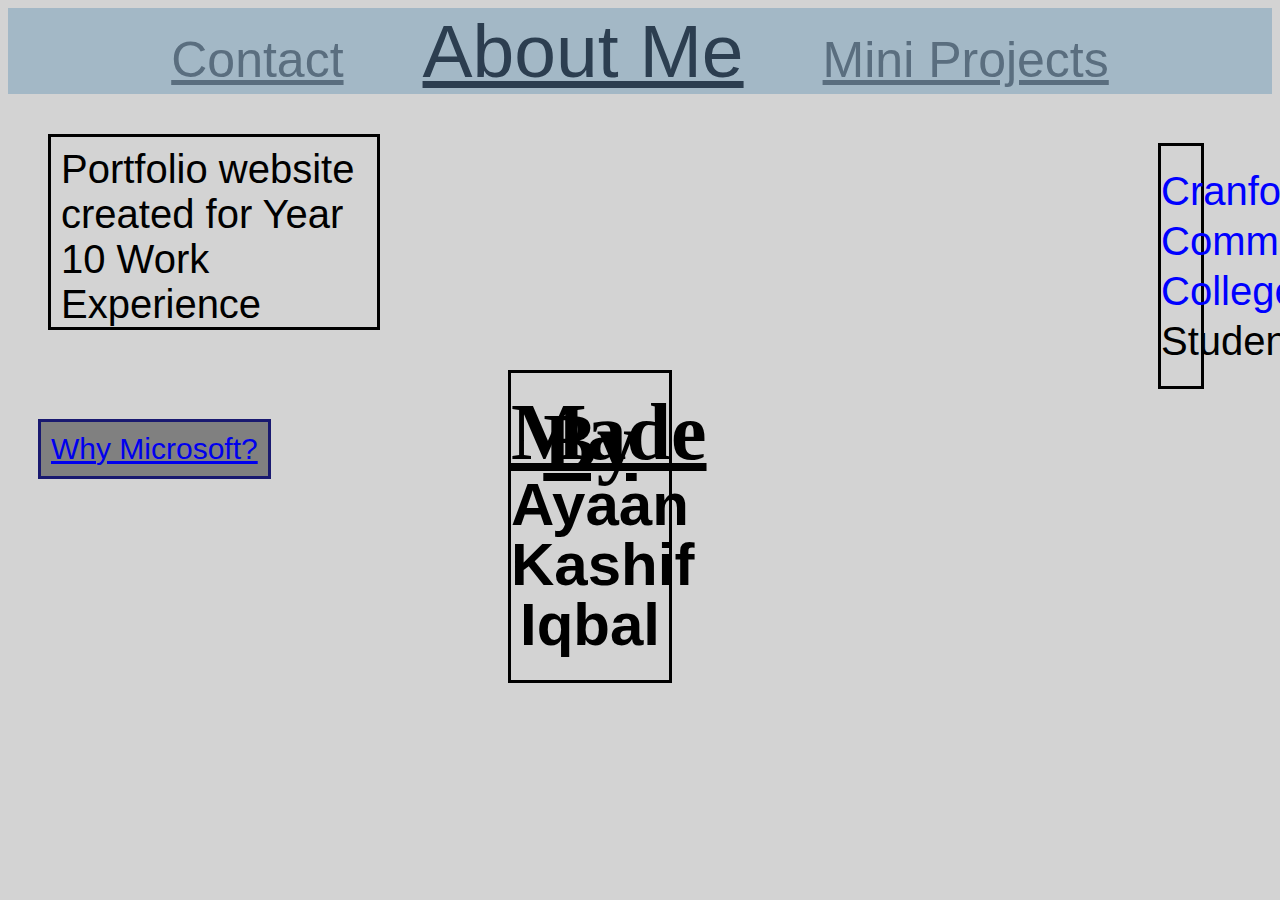
<file: index.html>
<!DOCTYPE html>
<html>
    <head>
        <title>Portfolio Website</title>
        <link rel="stylesheet" href="1PortfolioF.css">
    </head>

    <body>



        <div id="TopHeader">

            <span><a href="1PortfolioContact.html" id="ContactLink">Contact</a></span>
            <span><a href="1PortfolioAboutMe.html"  id="AboutLink">About Me</a></span>
            <span><a href="1PortfolioMiniProjects.html"  id="ProjectsLink">Mini Projects</a></span>

        </div>

        


        <div>
            <p id="Description" class="name">Portfolio website created for Year 10 Work Experience</p>
        </div>



        <div id="NameLabel">
            <h1><u>Made By</u></h1>
            <h2 class="name">Ayaan</h2>
            <h2 class="name">Kashif</h2>
            <h2 class="name">Iqbal</h2>
        </div>


        <div id="CranfordLabel">
            <p class="namez">Cranford</p>
            <p class="namez">Community</p>
            <p class="namez">College</p>
            <p class="name">Student</p>
        </div>


        <div id="WhyCompany">
            <span class="name"><a href="1PortfolioWhyCompany.html">Why Microsoft?</a></span>
        </div>

 

    </body>

</html>
</file>
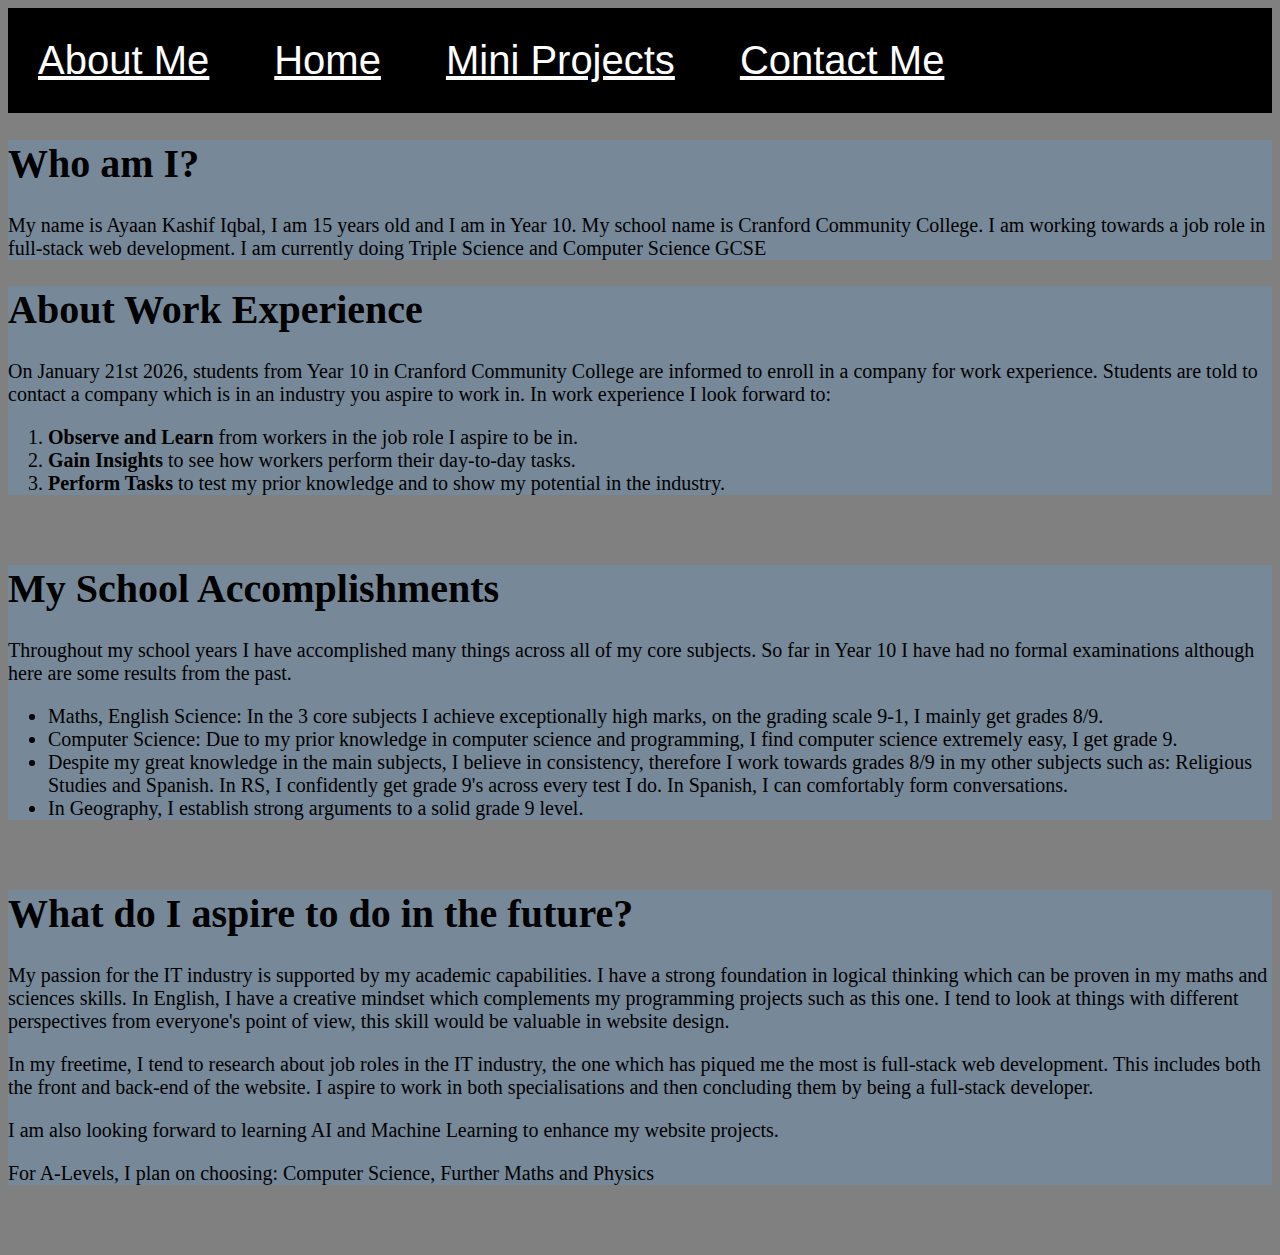
<file: 1PortfolioAboutMe.html>
<!DOCTYPE html>
<html>
    <head>
        <title>Portfolio Website - About Me</title>
        <link rel="stylesheet" href="1PortfolioAboutM.css">
    </head>

    <body>

        <div class="TopLabel">

            <span class="TopLabelText"><a href="1PortfolioAboutMe.html"><u>About Me</u></a></span>
            <span class="TopLabelText"><a href="index.html">Home</a></span>
            <span class="TopLabelText"><a href="1PortfolioMiniProjects.html">Mini Projects</a></span>
            <span class="TopLabelText"><a href="1PortfolioContact.html">Contact Me</a></span>

        </div>

        <div id="whoami">

            <h1>Who am I?</h1>
            <p>My name is Ayaan Kashif Iqbal, I am 15 years old and I am in Year 10. My school name is Cranford Community College. I am working towards a job role in full-stack web development. I am currently doing Triple Science and Computer Science GCSE</p>


        </div>

        
        

        <div id="WorkEContainer">
            <h1>About Work Experience</h1>
            <span>On January 21st 2026, students from Year 10 in Cranford Community College are informed to enroll in a company for work experience.</span>
            <span>Students are told to contact a company which is in an industry you aspire to work in.</span>
            <span>In work experience I look forward to:</span>
            <ol>
                <li><b>Observe and Learn</b> from workers in the job role I aspire to be in.</li>
                <li><b>Gain Insights</b> to see how workers perform their day-to-day tasks.</li>
                <li><b>Perform Tasks</b> to test my prior knowledge and to show my potential in the industry.</li>

            </ol>
        </div>

        <div id="Accomplishment">

            <h1>My School Accomplishments</h1>

            <p>Throughout my school years I have accomplished many things across all of my core subjects. So far in Year 10 I have had no formal examinations although here are some results from the past.</p>
            <ul>
                <li>Maths, English Science: In the 3 core subjects I achieve exceptionally high marks, on the grading scale 9-1, I mainly get grades 8/9. </li>
                <li>Computer Science: Due to my prior knowledge in computer science and programming, I find computer science extremely easy, I get grade 9. </li>
                <li>Despite my great knowledge in the main subjects, I believe in consistency, therefore I work towards grades 8/9 in my other subjects such as: Religious Studies and Spanish. In RS, I confidently get grade 9's across every test I do. In Spanish, I can comfortably form conversations.</li>
                <li>In Geography, I establish strong arguments to a solid grade 9 level.</li>
            </ul>


        </div>

        <div id="Aspire">

            <h1>What do I aspire to do in the future?</h1>

            <p>My passion for the IT industry is supported by my academic capabilities. I have a strong foundation in logical thinking which can be proven in my maths and sciences skills. In English, I have a creative mindset which complements my programming projects such as this one. I tend to look at things with different perspectives from everyone's point of view, this skill would be valuable in website design.</p>
            <p>In my freetime, I tend to research about job roles in the IT industry, the one which has piqued me the most is full-stack web development. This includes both the front and back-end of the website. I aspire to work in both specialisations and then concluding them by being a full-stack developer.</p>
            <p>I am also looking forward to learning AI and Machine Learning to enhance my website projects.</p>
            <p>For A-Levels, I plan on choosing: Computer Science, Further Maths and Physics</p>


        </div>

 

        


    </body>
</html>
</file>
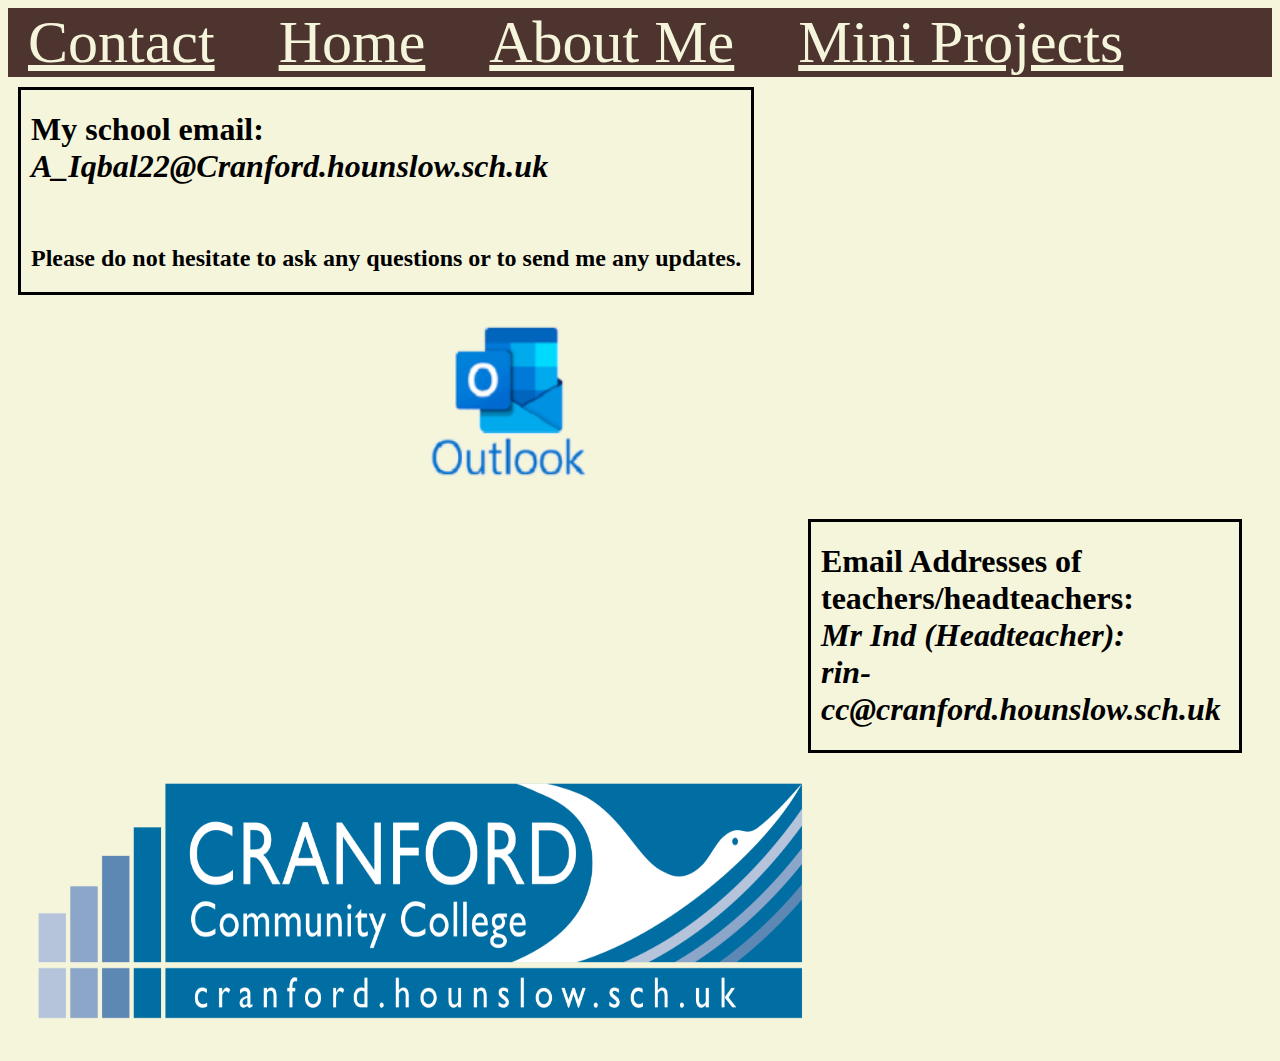
<file: 1PortfolioContact.html>
<!DOCTYPE html>
<html>
    <head>
        <title>Portfolio Website - Contact Me</title>
        <link rel="stylesheet" href="1PortfolioContct.css">

    </head>

    <body>

        <div id="TopLbl">

            <span class="TopText"><a href="1PortfolioContact.html">Contact</a></span>

            <span class="TopText"><a href="index.html">Home</a></span>


            <span class="TopText"><a href="1PortfolioAboutMe.html">About Me</a></span>


            <span class="TopText"><a href="1PortfolioMiniProjects.html">Mini Projects</a></span>



        </div>


        <div id="Schoolemail">
            <h1>My school email: <address> A_Iqbal22@Cranford.hounslow.sch.uk </address> </h1>
            <br>
            <h2>Please do not hesitate to ask any questions or to send me any updates.</h2>
        </div>

        <img src="Outlook image.png">

        <div id="ExtraEmail">
            <h1>Email Addresses of teachers/headteachers: <address> Mr Ind (Headteacher): <br> rin-cc@cranford.hounslow.sch.uk </address> </h1>
    
        </div>

        <img src="Cranford Image.png" id="cranfordimg">

 

        


    </body>


</html>
</file>
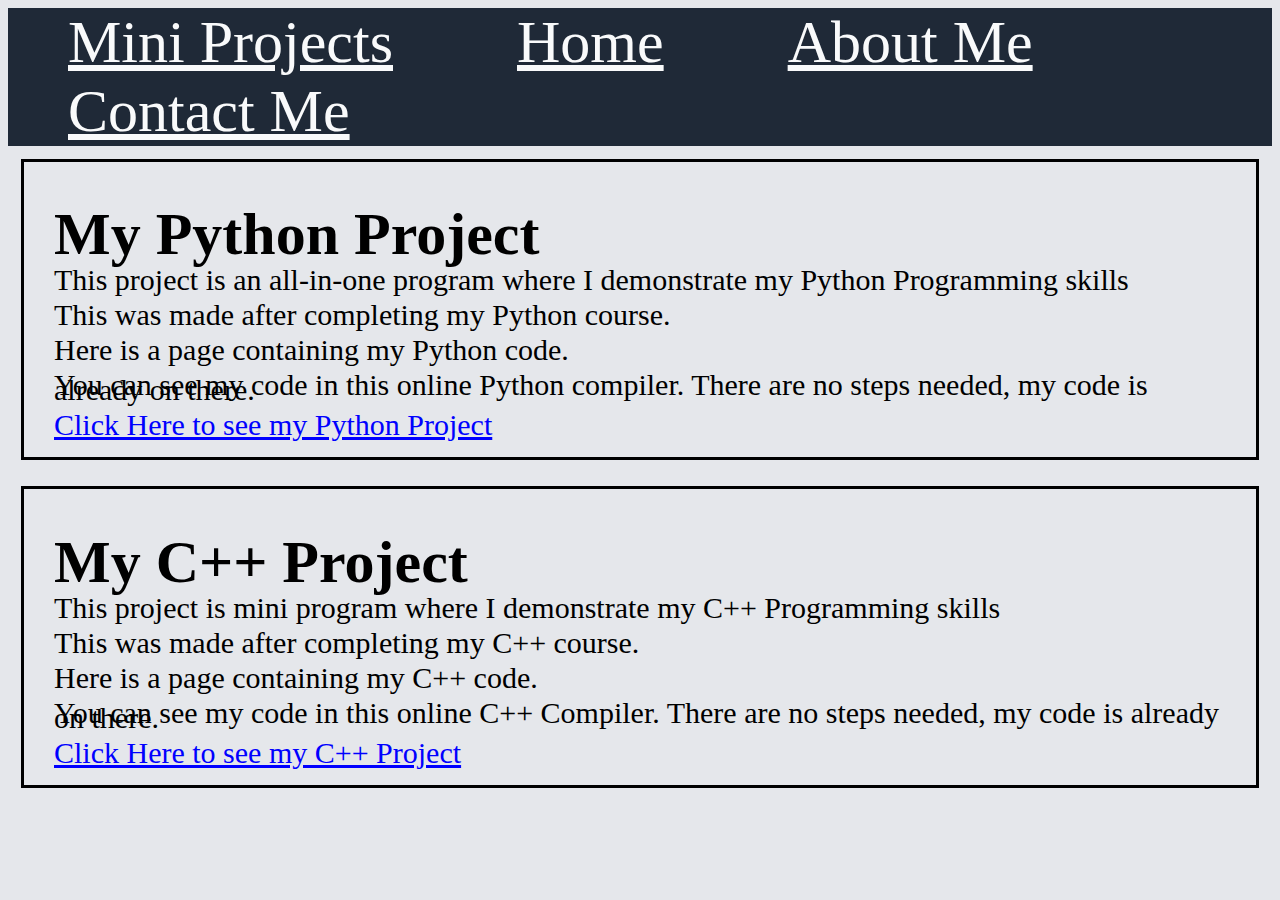
<file: 1PortfolioMiniProjects.html>
<!DOCTYPE html>
<html>
    <head>
        <title>Portfolio Website - Mini Projects</title>
        <link rel="stylesheet" href="1PortfolioMiniP.css">
    </head>

    <body>

        <div id="miniPNav">

            <span class="miniPnavT"><a href="1PortfolioMiniProjects.html">Mini Projects</a></span>
            <span class="miniPnavT"><a href="index.html">Home</a></span>
            <span class="miniPnavT"><a href="1PortfolioAboutMe.html">About Me</a></span>
            <span class="miniPnavT"><a href="1PortfolioContact.html">Contact Me</a></span>

        </div>

        <div id="PythonSector">

            <h1>My Python Project</h1>
            <p>This project is an all-in-one program where I demonstrate my Python Programming skills</p>
            <p>This was made after completing my Python course.</p>
            <p>Here is a page containing my Python code.</p>
            <p>You can see my code in this online Python compiler. There are no steps needed, my code is already on there.</p>

            <p></p>
            <a id="Glink" href="https://trinket.io/python3/958db98fbb3f">Click Here to see my Python Project</a>

        </div>


        <div id="cppSector">


            <h1>My C++ Project</h1>
            <p>This project is mini program where I demonstrate my C++ Programming skills</p>
            <p>This was made after completing my C++ course.</p>
            <p>Here is a page containing my C++ code.</p>
            <p>You can see my code in this online C++ Compiler.  There are no steps needed, my code is already on there.</p>
             
            <p></p>
            <a id="Glink" href="https://www.programiz.com/online-compiler/6DnEq4ebI0frb">Click Here to see my C++ Project</a>




        </div>


    </body>
</html>
</file>
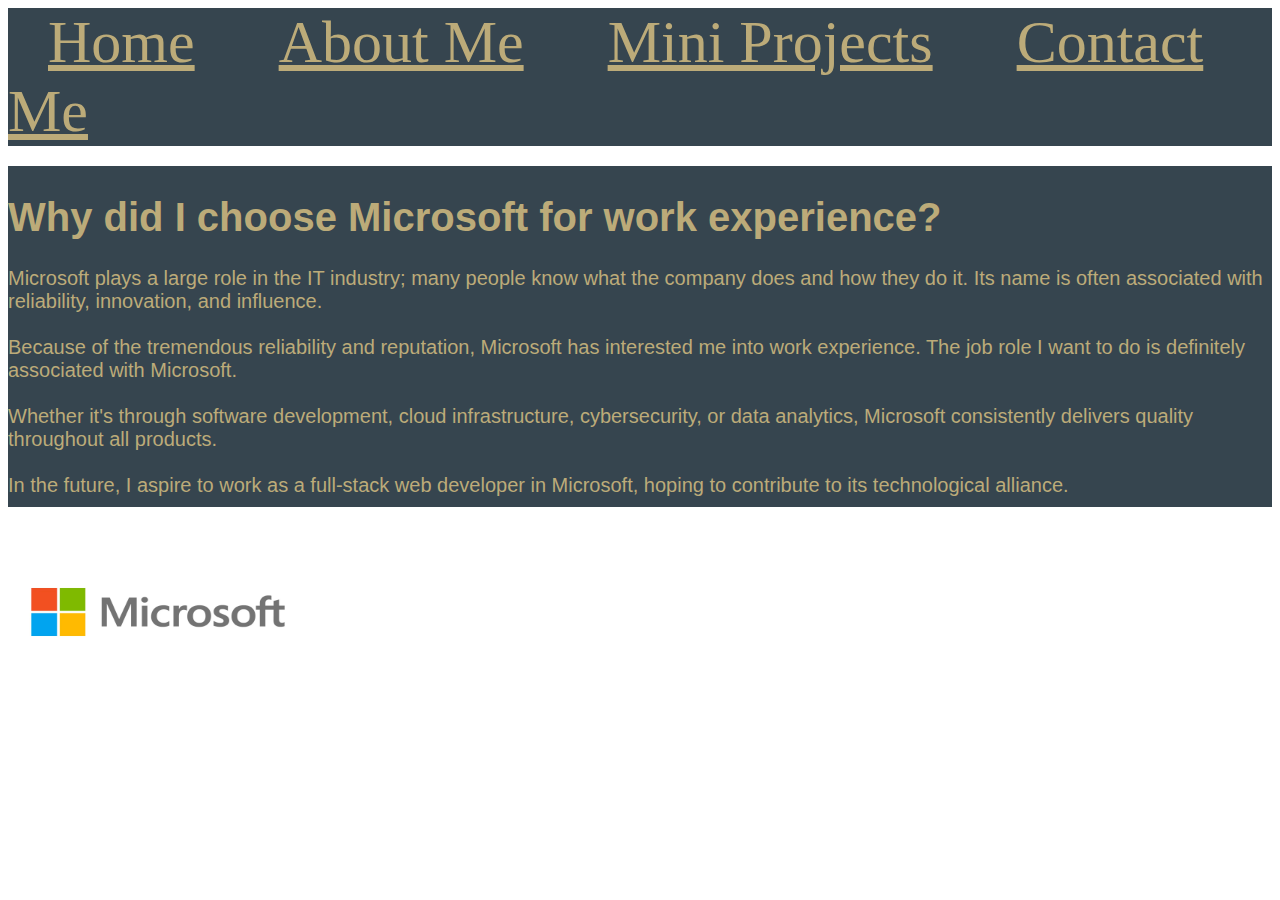
<file: 1PortfolioWhyCompany.html>
<!DOCTYPE html>
<html>
    <head>
        <title>Portfolio Website - Why Microsoft</title>
        <link rel="stylesheet" href="1PortfolioWhyC.css">
    </head>

    <body>

        <div id="whyToplabel">

            <span class="whyText"><a href="index.html">Home</a></span>

            <span class="whyText"><a href="1PortfolioAboutMe.html">About Me</a></span>

            <span class="whyText"><a href="1PortfolioMiniProjects.html">Mini Projects</a></span>

            <span class="whyText"><a href="1PortfolioContact.html">Contact Me</a></span>

        </div>

        <div id="whysection">

            
        <h1>Why did I choose Microsoft for work experience?</h1>
        <span>Microsoft plays a large role in the IT industry; many people know what the company does and how they do it. Its name is often associated with reliability, innovation, and influence. </span>
        <br><br>
        <span>Because of the tremendous reliability and reputation, Microsoft has interested me into work experience. The job role I want to do is definitely associated with Microsoft.</span>
        <br><br>
        <span>Whether it's through software development, cloud infrastructure, cybersecurity, or data analytics, Microsoft consistently delivers quality throughout all products.</span>
        <br><br>
        <span>In the future, I aspire to work as a full-stack web developer in Microsoft, hoping to contribute to its technological alliance.</span>


        </div>

        <img id="MI" src="Microsoft Image.avif">

        


    </body>
</html>
</file>
<file: 1PortfolioF.css>
body{
    background-color: lightgray;
}


#TopHeader{
    text-align: center;
    background-color:#A3B8C6;
}

#ContactLink{

    padding-right: 75px;
    font-size: 50px;
    font-family: 'Franklin Gothic Medium', 'Arial Narrow', Arial, sans-serif;
    color: #5A6E7F;


}

#AboutLink{

    font-size: 75px;
    font-family:'Segoe UI', Tahoma, Geneva, Verdana, sans-serif;
    color: #2C3E50;

}

#ProjectsLink{

    padding-left: 75px;
    font-family: 'Franklin Gothic Medium', 'Arial Narrow', Arial, sans-serif;
    color: #5A6E7F;


    font-size: 50px;

}





#Description{
    border-style: solid;
    padding-top: 10px;

    margin-top: 40px;
    margin-bottom: 40px;
    margin-left: 40px;
    font-size: 40px;
    padding-left: 10px;
    width: 25%;
}



#NameLabel{
    text-align: center;
    margin-right: 600px;
    margin-left: 500px;
    font-size: 40px;
    line-height: 10px;
    border-style: solid;
    
}

.name{
    font-family:'Segoe UI', Tahoma, Geneva, Verdana, sans-serif;
}


#CranfordLabel {
    margin-top: -540px;  
    padding-right: 40px;
    line-height: 10px;
    font-size: 40px;
    text-align: right;   
    margin-left: 1150px;
    border-style: solid;
    margin-right: 100px;
 

}




#WhyCompany {
    background-color: grey;
    font-size: 30px;
    border-style: solid;
    padding: 10px;  
    margin: 60px;
    display: inline-block;  
    color: midnightblue;
    margin: 30px;
}

a:hover{
    color: maroon;
    font-size: 40px;
    font-family: 'Lucida Sans', 'Lucida Sans Regular', 'Lucida Grande', 'Lucida Sans Unicode', Geneva, Verdana, sans-serif;
}

.namez{
    font-family:'Segoe UI', Tahoma, Geneva, Verdana, sans-serif;
    color: blue;

}
</file>
<file: 1PortfolioAboutM.css>
body{
    background-color: gray;
    font-size: 20px;
}

.TopLabel{
    background-color: black;


}

.TopLabelText{
    color: white;
    font-size: 40px;
    padding: 30px;
    display: inline-block;
    font-family:Verdana, Geneva, Tahoma, sans-serif
    
}

a:hover{
    font-size: 45px;
    font-family: 'Lucida Sans', 'Lucida Sans Regular', 'Lucida Grande', 'Lucida Sans Unicode', Geneva, Verdana, sans-serif;
}

a:visited{
    color: lightslategray;
}

a:link{
    color: white;
}


#WorkEContainer{
    margin-bottom: 70px;
    background-color: lightslategrey;
}

#Accomplishment{
    margin-bottom: 70px;
    background-color: lightslategray;
}

#Aspire{
    margin-bottom: 70px;
    background-color: lightslategray;
}

#whoami{
    background-color: lightslategray;

}
</file>
<file: 1PortfolioContct.css>
#TopLbl{

    background-color: #4E342E;

}

.TopText{
    color: #F5F5DC;
    font-size: 60px;
    padding: 20px;
    padding-right: 40px; 
    font-family: Georgia, 'Times New Roman', Times, serif;
 
 
}

body{
    background-color: #F5F5DC;
}


a{
    color: #F5F5DC;
}

a:hover{
    color: lightskyblue;
    font-family:'Gill Sans', 'Gill Sans MT', Calibri, 'Trebuchet MS', sans-serif;
}

#Schoolemail{
    margin-top: 10px;
    display: inline-block;
    border: solid;
    margin-left: 10px;
    padding-left: 10px;
    padding-right: 10px;
}

img{
    margin-left: 400px;
    height: 200px;
    width: 200px;
 
}

#ExtraEmail{

 
    display: inline-block;
    border: solid;
  
    padding-left: 10px;
    padding-right: 10px;
    margin-top: 20px;
    margin-left: 800px;
    margin-right: 30px;

}

#cranfordimg{
    height: 276px;
    width: 800px;
    margin: 10px;
 
 
    
}
</file>
<file: 1PortfolioMiniP.css>
#miniPNav{

    background-color: #1F2937;
    
}

.miniPnavT{
    color: #F9FAFB;
    font-size: 60px;
    padding: 60px;
 
}

body{
    background-color: #E5E7EB;
}

a{
    color: #F9FAFB;;

}

a:hover{
    color: red;
}

#PythonSector{
    display: inline-block;
    font-size: 30px;
    line-height: 5px;


    border-style: solid;

    margin: 13px;
    padding: 30px;


    
}

#cppSector{

    display: inline-block;
    font-size: 30px;
    line-height: 5px;


    border-style: solid;

    margin: 13px;
    padding-bottom: 20px;
    padding: 30px;
 

}

#Glink{
    color:blue;
}
</file>
<file: 1PortfolioWhyC.css>
#whyToplabel{
    background-color: #36454F;
}



body{
    color: #bcab79;
}

.whyText{
    font-size: 60px;
    margin: 40px;
}

a{
    color: #bcab79;
}

#whysection{
    background-color: #36454F;
    font-size: 20px;
    color: #bcab79;
    font-family: 'Segoe UI', Tahoma, Geneva, Verdana, sans-serif;
    margin-top: 20px;
    padding-top: 2px;
    padding-bottom: 10px;
    margin-bottom: 5px;
}


#MI{

    height: 200px;
    width: 300px;
}
</file>
